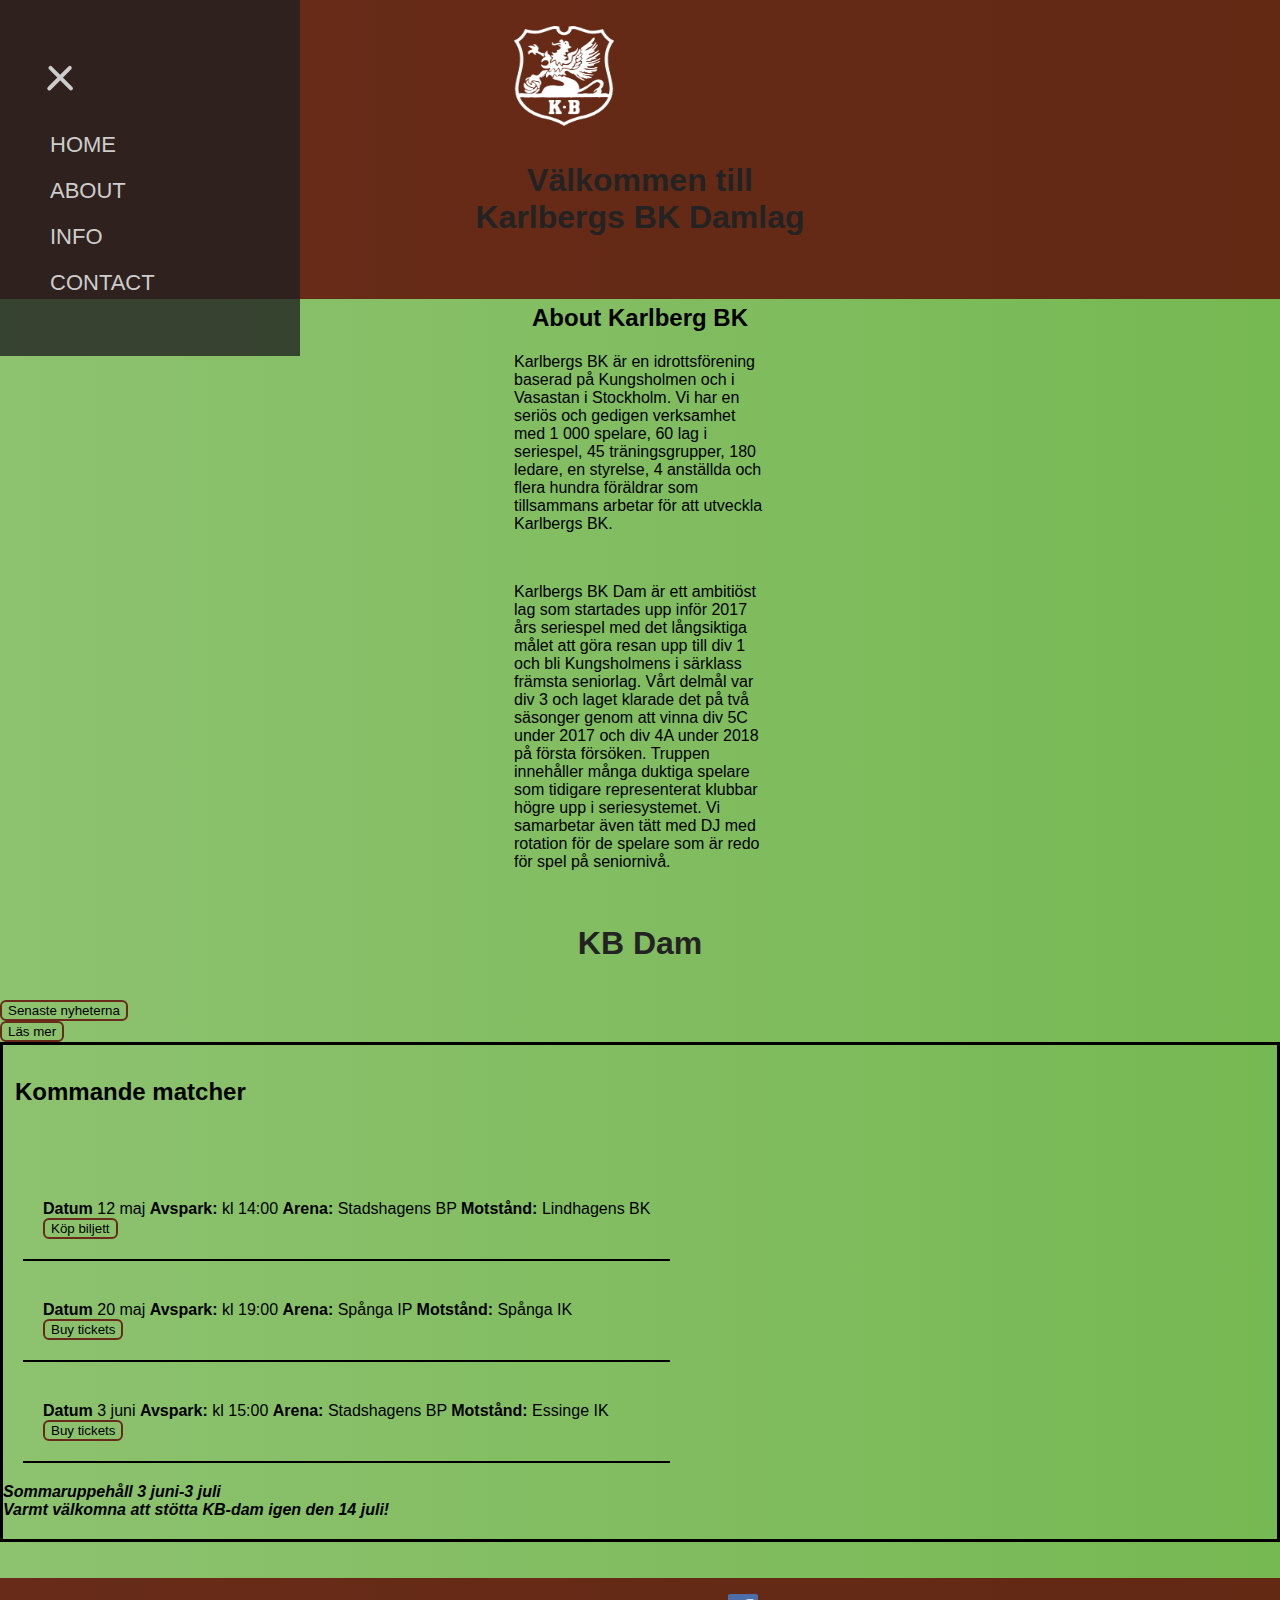
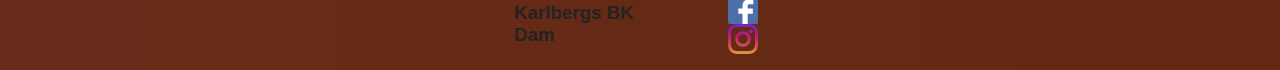
<file: index.html>
<!DOCTYPE html>
<html lang="en">
<head>
    <meta charset="UTF-8">
    <meta name="viewport" content="width=device-width, initial-scale=1.0">
    <meta http-equiv="X-UA-Compatible" content="ie=edge">
    <title>Karlbergs BK Ladies</title>
    <meta name="description" content="This is the description">
    <link rel="stylesheet" href="style.css"> 
    
    <!-- <style>
            @import url('https://fonts.googleapis.com/css?family=Muli&display=swap');
            </style> -->
    
    
</head>
    <body>
        <header class="main-header">   
            <!-- <nav class="nav main-nav"> -->
                <section class="content container">
                    <!-- <li><a href="index.html">Hem</a></li>
                    <li><a href="about.html">Om oss</a></li>
                    <li><a href="contact">Kontakt</a></li>
                    <li><a href="login.html">KB medlemmar</a></li> -->
                    <img src="icons/logo_white.png"></<img>
                </section>
            <!-- </nav> -->
        
        <!-- HAMBURGERMENU NAV -->
            <nav role="navigation">
                <div id="menuToggle">
                    <input type="checkbox" checked/>
                    <span></span>
                    <span></span>
                    <span></span>

                <ul id="menu">
                    <a href="#"><li>Home</li></a>
                    <a href="#"><li>About</li></a>
                    <a href="#"><li>Info</li></a>
                    <a href="login.html"><li>Contact</li></a>
                </ul>
                </div>
                </nav>

            <h1>Välkommen till<br><span>Karlbergs BK Damlag</span></h1>
        </header>
        <!-- content=class + container=class för att kunna styla dem olika -->
        <section class="content container"> 
            <h2 class="content-about">About Karlberg BK</h2>
                <p>Karlbergs BK är en idrottsförening baserad på Kungsholmen och i Vasastan i Stockholm. Vi har en seriös och gedigen verksamhet med 1 000 spelare, 60 lag i seriespel, 45 träningsgrupper, 180 ledare, en styrelse, 4 anställda och flera hundra föräldrar som tillsammans arbetar för att utveckla Karlbergs BK.</p><br><p>Karlbergs BK Dam är ett ambitiöst lag som startades upp inför 2017 års seriespel med det långsiktiga målet att göra resan upp till div 1 och bli Kungsholmens i särklass främsta seniorlag. Vårt delmål var div 3 och laget klarade det på två säsonger genom att vinna div 5C under 2017 och div 4A under 2018 på första försöken. Truppen innehåller många duktiga spelare som tidigare representerat klubbar högre upp i seriesystemet. Vi samarbetar även tätt med DJ med rotation för de spelare som är redo för spel på seniornivå.</p>
                <!-- <img class="kicking-ball-image"src="icons/team.jpg" style="width:50%;"> -->
        </section>

        <h1>KB Dam</h1>
        <button type="button"class="buttn">Senaste nyheterna</button>
        <!-- <br>
        <br> -->
        <!-- TODO: Find a suitable background image -->
        <button type="button" class="buttn">Läs mer</button>
    </header>
    <section class="flex-parent">
        <h2 class="games-season">Kommande matcher</h2>
        <div class="flex-child">
            <div class="games-container2">
                <strong>Datum</strong> 12 maj
                <strong>Avspark:</strong> kl 14:00
                <strong>Arena:</strong> Stadshagens BP
                <strong>Motstånd:</strong> Lindhagens BK
                <button type="button" class="buttn">Köp biljett</button>
                
            </div>
            <div class="games-container2">
                <strong>Datum</strong> 20 maj
                <strong>Avspark:</strong> kl 19:00
                <strong>Arena:</strong> Spånga IP
                <strong>Motstånd:</strong> Spånga IK
                <button type="button" class="buttn">Buy tickets</button>
            </div>
            <div class="games-container2">
                <strong>Datum</strong> 3 juni
                <strong>Avspark:</strong> kl 15:00
                <strong>Arena:</strong> Stadshagens BP
                <strong>Motstånd:</strong> Essinge IK
                <button type="button" class="buttn">Buy tickets</button>
            </div>
            <div>
                <strong><em>Sommaruppehåll 3 juni-3 juli<br>
                Varmt välkomna att stötta KB-dam igen den 14 juli!</em></strong>
            </div>
        </div>
    </section>
            <br>
            <br>
        <footer class="main-footer">
            <div class="container main-footer-container">
            <h3 class="karlberg-ladies">Karlbergs BK Dam</h3>
            
                <ul class="nav footer-nav">
                    <li><img src="icons/facebook.svg" width="50"></li>
                    <li><img src="icons/instagram.svg" width="50"></li>
                </ul>
            </div>    
        </footer>
    </body>
</html>
</file>
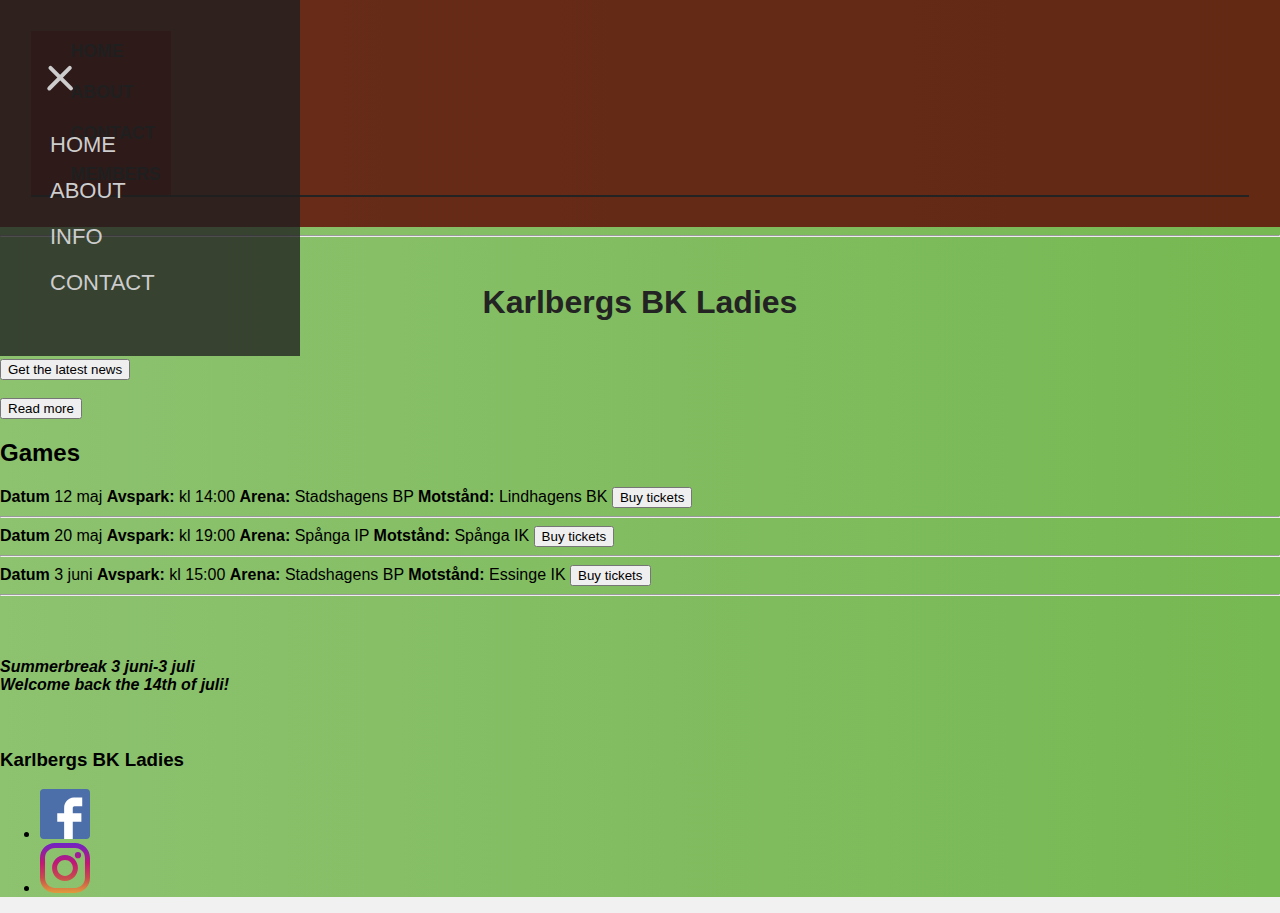
<file: about.html>
<html>
<head>
    <title>Karlbergs BK Ladies | About</title> 
    <meta name="description" content="This is the description"> 
    <meta name="viewport" content="width=device-width, initial-scale=1.0">
    <link rel="stylesheet" href="style.css">  
</head>
<body>
        <body>
                <!-- HAMBURGERMENU NAV -->
                    <nav role="navigation">
                        <div id="menuToggle">
                            <input type="checkbox" checked/>
                            <span></span>
                            <span></span>
                            <span></span>
        
                        <ul id="menu">
                            <a href="#"><li>Home</li></a>
                            <a href="#"><li>About</li></a>
                            <a href="#"><li>Info</li></a>
                            <a href="#"><li>Contact</li></a>
                        </ul>
                        </div>
                        </nav>
        
                <header class="main-header">
                    <nav class="nav main-nav">
                    <!-- <img src class="KB.png logo"> -->
                        <ul>
                            <li><a href="index.html">HOME</a></li>
                            <li><a href="about.html">ABOUT</a></li>
                            <li><a href="contact">CONTACT</a></li>
                            <li><a href="members">MEMBERS</a></li>
                        </ul>
                    </nav>
                    
                </header>
        <!-- THIS IS A LINE -->
        <hr> 
        <h1>Karlbergs BK Ladies</h1>
        <button type="button">Get the latest news</button>
        <br>
        <br>
        <!-- TODO: Find a suitable background image -->
        <button type="button">Read more</button>
    </header>
    <section>
        <h2>Games</h2>
        <div>
            <div>
                <strong>Datum</strong> 12 maj
                <strong>Avspark:</strong> kl 14:00
                <strong>Arena:</strong> Stadshagens BP
                <strong>Motstånd:</strong> Lindhagens BK
                <button type="button">Buy tickets</button>
                <hr>
            </div>
            <div>
                <strong>Datum</strong> 20 maj
                <strong>Avspark:</strong> kl 19:00
                <strong>Arena:</strong> Spånga IP
                <strong>Motstånd:</strong> Spånga IK
                <button type="button">Buy tickets</button>
                <hr>
            </div>
            <div>
                <strong>Datum</strong> 3 juni
                <strong>Avspark:</strong> kl 15:00
                <strong>Arena:</strong> Stadshagens BP
                <strong>Motstånd:</strong> Essinge IK
                <button type="button">Buy tickets</button>
                <hr>
            </div>
            <br>
            <br>
            <br>
            <div>
                <strong><em>Summerbreak 3 juni-3 juli<br>
                Welcome back the 14th of juli!</em></strong>
            </div>
        </div>
    </section>
            <br>
            <br>
    <footer>
        <h3>Karlbergs BK Ladies</h3>
        <ul>
            <li><img src="icons/facebook.svg" width="50"></li>
            <li><img src="icons/instagram.svg" width="50"></li>
        </ul>
    </footer>
</body>
</html>
</file>
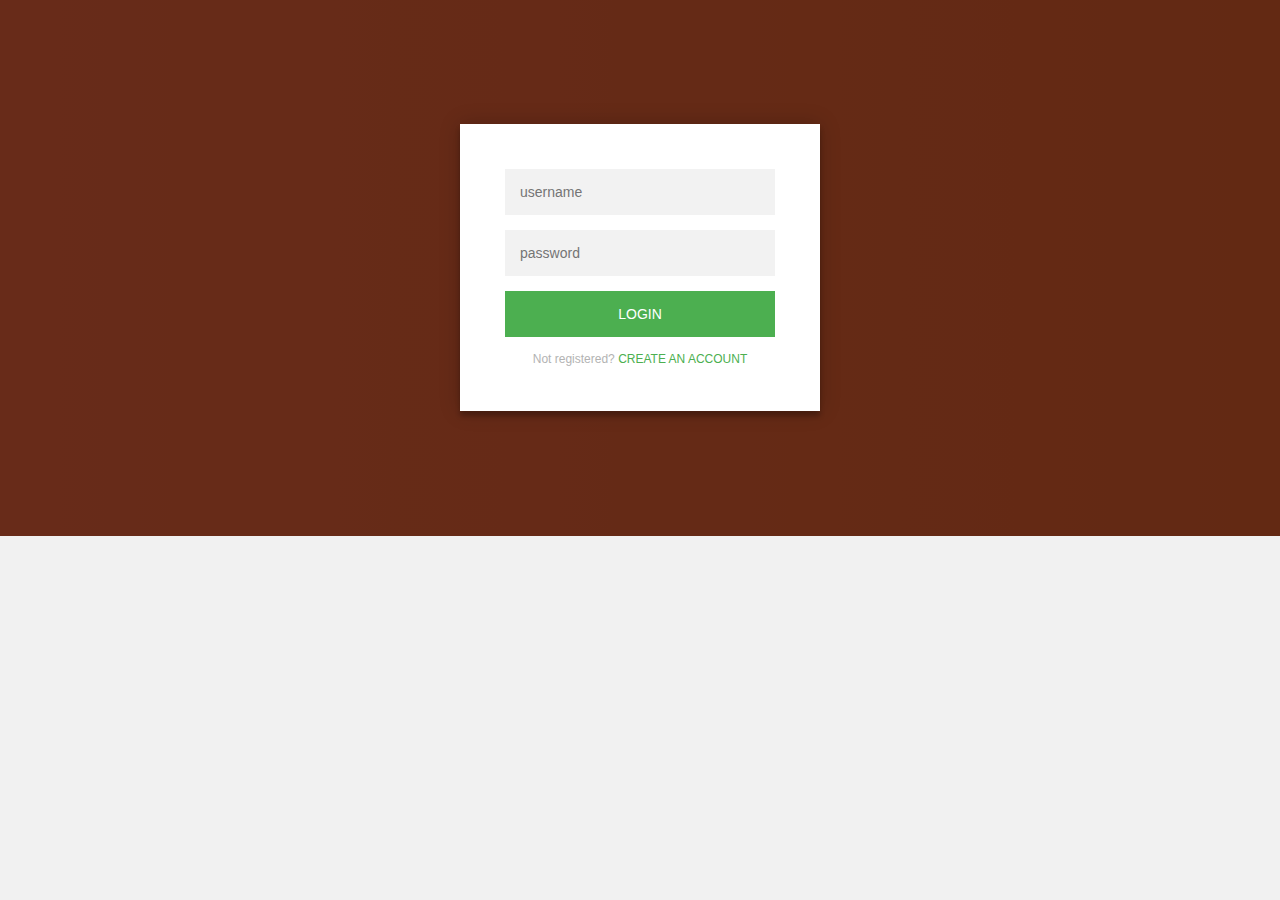
<file: login.html>
<!DOCTYPE html>
<html lang="en">
<head>
    <meta charset="UTF-8">
    <meta name="viewport" content="width=device-width, initial-scale=1.0">
    <meta http-equiv="X-UA-Compatible" content="ie=edge">
    <title>Document</title>
    <link rel="stylesheet" href="style.css"> 
    <script src="main.js"></script>
</head>
<body>
    
    <header class="main-header">
            <div class="login-page">
                    <div class="form">
                      <form class="register-form">
                        <input type="text" placeholder="namn"/>
                        <input type="password" placeholder="lösenord"/>
                        <input type="text" placeholder="email address"/>
                        <button>create</button>
                        <p class="message">Already registered? <a href="#">Sign In</a></p>
                      </form>
                      <form class="login-form">
                        <input type="text" placeholder="username"/>
                        <input type="password" placeholder="password"/>
                        <button>login</button>
                        <p class="message">Not registered? <a href="#">Create an account</a></p>
                      </form>
                    </div>
                  </div>         
    </header>
</body>
</html>
</file>
<file: style.css>
/* @import url("https://fonts.googleapis.com/css?family=Muli&display=swap") */

* { /*EVERYTHING*/
    box-sizing: border-box; 
    /* font-family: sans-serif; */
}
/* BAKGRUNDSFÄRG */
html, body{
    background-color: #f1f1f1;  
    margin: 0; 
    padding: 0;  
}
/* BAKGRUNDSBILD LOGO Kolla om bättre att lägga in bild separat*/
/* body{
    background-image: url("icons/KB.png");
    background-position: center;
    background-repeat: no-repeat;
    background-attachment: fixed;
    background-size: 30%; 
} */

/*Vill att header ska vara transparent*/
.main-header{
    background-color: rgba(94, 2, 2, 0.79);
    padding-bottom: 20px;
    padding: 2%;
    margin: 0;

    /* overflow: hidden; */

}
.content-container{
    display: inline-block;
    align-items: right; 
}
.main-header img{
    width: 100px; 
    height: 100px; 
    display: flex;  
    text-align: right; 
    
}
/* NAVBAR (alla ul inuti nav stylas samma) */
.nav ul{
    margin: 0; 
    padding: 0; 
    background-color: rgba(94, 2, 2, 0.79);
    display: flex; 
    align-items: space-between;
    float: left;
    display: block;
}
/* NAVBAR links (alla li inuti nav stylas samma) */
.nav li{
    margin-left: 30px; 
    display: inline;  
    color: #FFFFFF; 
    text-decoration: none;
    padding: 0; 
    display: flex;
    flex-direction: row;
    flex-wrap: wrap;
    justify-content: 100px;
    align-items: center; 
}
/* NAVBAR (alla a-taggar inuti nav stylas samma) */
.nav a{
    display: flex;
    flex-direction: row;  
    font-weight: bold;
    padding: 0;
    margin: 10px; 
    color: #232323;} 

/* .nav a:hover{
    background-color: rgba(35, 35, 35, 0.468);
}*/
.main-nav{
    /* text-align: center;  */
    display: flex;
    flex-direction: row;  
    font-size: 1.1em;
    border-bottom: 2px solid #232323; 
    padding: 0;
    margin: 5px; 
    /* display: flex; 
    align-items: center; 
    justify-content: space-between;  */
     
}
.main nav li{
    padding: 0 5%; /*0 top och bottom 5 left &right*/
}
/* LOGINSIDA */
.form{
    display: flex; 
    align-items: center; 
    justify-content: space-between;
    flex-direction: column; 
}
#username{
    background-color: rgba(11, 11, 11, 0.1)
}
#username:hover{
    background-color: rgb(179, 177, 177);
}
#password{
    background-color: rgba(11, 11, 11, 0.1)
}
#password:hover{
    background-color: rgb(179, 177, 177);
}


h1{
    color: #232323; 
    padding: 3%;
    margin: 0; 
    text-align: center; 
}

h1 span:hover{ /*Ladies in header h1*/
    color: green;
}
.content{
    margin: 1em; /*1 */
}
.container{
    max-width: 750px; /*stannar vid 750 pixlar*/
    margin: 0 auto; /*left & right är så stora de behöver bli*/
    padding: 0 1.5em; /*0 top & bottom*/
}
.content-about{
    margin: 0;
    padding: .2em; 
    text-align: center; 
    font-family: 'Trebuchet MS', 'Lucida Sans Unicode', 'Lucida Grande', 'Lucida Sans', Arial, sans-serif; 
}
.games-season{
    margin: 0;
    padding: .5em; 
    text-align: center; 
    font-family: 'Trebuchet MS', 'Lucida Sans Unicode', 'Lucida Grande', 'Lucida Sans', Arial, sans-serif;
}

.main-footer{
    background-color: rgba(94, 2, 2, 0.79);
    color: #232323; 
    padding: .25 0; /*top&bottom left&right*/
}
/* Skapa en container så jag kan använda flexbox */
.main-footer-container{
    display: flex; 
    align-items: center; 
}
.main-footer-container ul{
    flex-grow: 1; 
    text-align: end; 
}
.footer-nav li{
    padding: 0 .5em;
}
.footer-nav img{
    width: 30px;
    height: 30px;
}
.games-container2{
    color: black; 
    margin: 20px; 
    padding: 20px; 
    border-bottom: 2px solid black; 
}
.buttn{
    border-radius: 6px;  
    display: flex; 
    align-items: center;
    background: transparent; 
    border: 2px solid rgba(94, 2, 2, 0.79);   
}
.buttn:hover{
    background-color: rgba(165, 165, 165, 0.92)
}

.flex-parent{
    border: 3px solid black;
    height: 500px; 
    display: flex; 
    align-items: flex-start;
    flex-direction: column; 
    flex-wrap: wrap; 
    justify-content: space-around;
}

a{ /*FÄRG PÅ A-TAGGAR*/
  text-decoration: none;
  color:#cdcdcd;
  transition: color 0.3s ease;
  text-transform: uppercase;
}

a:hover /*FÄRG NÄR HOVER ÖVER*/
{
    color: rgb(94, 61, 61);
    font-size: 1.2em;
    
}

#menuToggle
{
  display: block;
  position: absolute;
  top: 70px;
  left: 50px;
  z-index: 1; /*Gör att navbar poppar framför*/
  
  /* -webkit-user-select: none;
  user-select: none; */
}

#menuToggle input
{
  display: block;
  width: 40px;
  height: 32px;
  position: absolute;
  /* color: whitesmoke;  */
  
  cursor: pointer; /*detta get mig ett "finger" när jag hover*/
  
  opacity: 0; /*gömmer checkbox*/
  z-index: 2; /*placerar X framför hamburgare*/
}
/*HAMBURGAREN*/
#menuToggle span
{
  display: block;
  width: 33px;
  height: 4px;
  margin-bottom: 5px;
  position: relative;   
  background: #cdcdcd;
  border-radius: 3px;
  
  z-index: 1;
  /*KRYSSET*/
  transform-origin: 4px 0px;
  transition: transform 0.7s cubic-bezier(0.77,0.2,0.05,1.0),
              background 0.7s cubic-bezier(0.77,0.2,0.05,1.0),
              opacity 0.55s ease;
}

#menuToggle span:first-child{
  transform-origin: 0% 0%;
}

#menuToggle span:nth-last-child(2){
  transform-origin: 0% 100%;
}
/*GÖR HAMBURGAREN TILL ETT KRYSS*/
#menuToggle input:checked ~ span
{
  opacity: 1;
  transform: rotate(45deg) translate(-2px, -1px);
  background: #cdcdcd; 
}
/*EFTERSOM HAMBURGAREN FRÅN BÖRJAN HAR TRE STRECK
Ett måste bort, de andra vänder sig i motsatt riktning*/
#menuToggle input:checked ~ span:nth-last-child(3){
  opacity: 0;
  transform: rotate(0deg) scale(0.2, 0.2);
}
#menuToggle input:checked ~ span:nth-last-child(2){
  transform: rotate(-45deg) translate(0, -1px);
}

/*
 * Make this absolute positioned
 * at the top left of the screen
 */
#menu
{
  position: absolute;
  width: 300px;
  margin: -100px 0 0 -50px;
  padding: 50px;
  padding-top: 125px;
  
  background: rgba(31, 31, 31, 0.776);
  list-style-type: none;
  -webkit-font-smoothing: antialiased;
  /* to stop flickering of text in safari */
  
  transform-origin: 0% 0%;
  transform: translate(-100%, 0);
  
  transition: transform 0.3s cubic-bezier(0.5,0.5,0.5,0.5); 
}

#menu li
{
  padding: 10px 0;
  font-size: 22px;
}

/*
 * And let's slide it in from the left
 */
#menuToggle input:checked ~ ul
{
  transform: none;
}
/*LOGIN FORM*/
@import url(https://fonts.googleapis.com/css?family=Roboto:300);

.login-page {
  width: 360px;
  padding: 8% 0 0;
  margin: auto;
}
.form {
  position: relative;
  z-index: 1;
  background: #FFFFFF;
  max-width: 360px;
  margin: 0 auto 100px;
  padding: 45px;
  text-align: center;
  box-shadow: 0 0 20px 0 rgba(0, 0, 0, 0.2), 0 5px 5px 0 rgba(0, 0, 0, 0.24);
}
.form input {
  font-family: "Roboto", sans-serif;
  outline: 0;
  background: #f2f2f2;
  width: 100%;
  border: 0;
  margin: 0 0 15px;
  padding: 15px;
  box-sizing: border-box;
  font-size: 14px;
}
.form button {
  font-family: "Roboto", sans-serif;
  text-transform: uppercase;
  outline: 0;
  background: #4CAF50;
  width: 100%;
  border: 0;
  padding: 15px;
  color: #FFFFFF;
  font-size: 14px;
  -webkit-transition: all 0.3 ease;
  transition: all 0.3 ease;
  cursor: pointer;
}
.form button:hover,.form button:active,.form button:focus {
  background: #43A047;
}
.form .message {
  margin: 15px 0 0;
  color: #b3b3b3;
  font-size: 12px;
}
.form .message a {
  color: #4CAF50;
  text-decoration: none;
}
.form .register-form {
  display: none;
}
.container {
  position: relative;
  z-index: 1;
  max-width: 300px;
  margin: 0 auto;
}
.container:before, .container:after {
  content: "";
  display: block;
  clear: both;
}
.container .info {
  margin: 50px auto;
  text-align: center;
}
.container .info h1 {
  margin: 0 0 15px;
  padding: 0;
  font-size: 36px;
  font-weight: 300;
  color: #1a1a1a;
}
.container .info span {
  color: #4d4d4d;
  font-size: 12px;
}
.container .info span a {
  color: #000000;
  text-decoration: none;
}
.container .info span .fa {
  color: #EF3B3A;
}
body {
  background: #76b852; /* fallback for old browsers */
  background: -webkit-linear-gradient(right, #76b852, #8DC26F);
  background: -moz-linear-gradient(right, #76b852, #8DC26F);
  background: -o-linear-gradient(right, #76b852, #8DC26F);
  background: linear-gradient(to left, #76b852, #8DC26F);
  font-family: "Roboto", sans-serif;
  -webkit-font-smoothing: antialiased;
  -moz-osx-font-smoothing: grayscale;      
}
</file>
